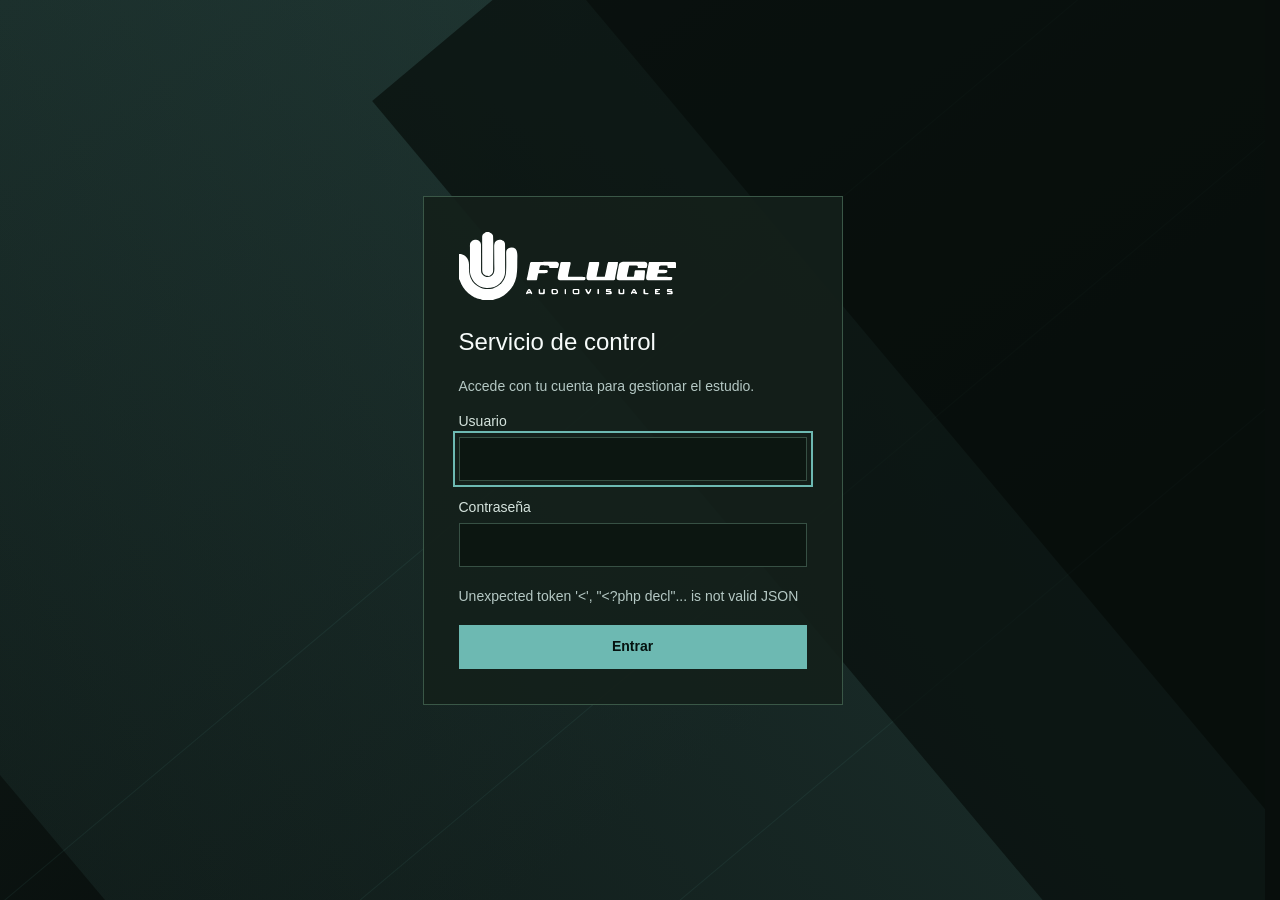
<file: cts/caddy/panel/public/index.html>
<!doctype html>
<html lang="es">
<head>
  <meta charset="utf-8">
  <meta name="viewport" content="width=device-width,initial-scale=1">
  <meta name="description" content="Servicios, equipos y descubrimiento de la red de Fluge Audiovisuales.">
  <title>Fluge · Servicio de control</title>
  <link rel="icon" href="favicon.svg?v=fluge-symbol-alpha" type="image/svg+xml" sizes="any">
  <link rel="stylesheet" href="style.css">
  <link rel="stylesheet" href="ndi.css">
  <script type="module" src="app.js"></script>
</head>
<body>
  <div class="page-art" aria-hidden="true"><i></i><i></i><i></i></div>
  <section id="loginScreen" class="login-screen">
    <form id="loginForm" class="login-card">
      <img src="logo.svg" alt="Fluge Audiovisuales" width="217" height="68">
      <h1>Servicio de control</h1>
      <p>Accede con tu cuenta para gestionar el estudio.</p>
      <label>Usuario<input name="username" autocomplete="username" required autofocus></label>
      <label>Contraseña<input name="password" type="password" autocomplete="current-password" required></label>
      <p id="loginError" class="form-error" role="alert"></p>
      <p id="loginRetry" class="muted" role="timer" hidden></p>
      <button class="primary" type="submit" disabled>Entrar</button>
    </form>
  </section>
  <div id="app" class="shell" hidden>
    <header class="header">
      <a class="brand" href="./" aria-label="Inicio"><img src="logo.svg" alt="Fluge Audiovisuales" width="185" height="58"></a>
      <div class="header-identity"><h1>Servicio de control</h1><p id="installationName" class="installation-name" hidden></p></div>
      <div class="header-actions"><span class="demo-badge" id="demoBadge" hidden>Muestra local</span><span id="username" class="muted"></span><button id="logout" class="quiet">Salir</button><button id="settingsButton" class="icon-button" aria-label="Configuración" title="Configuración" data-admin><svg viewBox="0 0 24 24" fill="none" stroke="currentColor" stroke-width="1.7"><path d="m9 3-1 3-3 1-2 3 2 2-1 3 3 2 3-1 2 3h3l1-3 3-1 2-3-2-2 1-3-3-2-3 1-2-3Z"/><circle cx="12" cy="11" r="3"/></svg></button></div>
    </header>
    <div id="demoNotice" class="demo-notice" hidden>Entorno de prueba · equipos y red simulados. Tus cambios se guardan en esta muestra. <button id="showApplied" class="text-button">Ver reglas aplicadas</button></div>
    <nav class="tabs" aria-label="Secciones">
      <button data-view="services" class="active"><svg viewBox="0 0 24 24" aria-hidden="true"><rect x="3" y="3" width="7" height="7" rx="1.5"/><rect x="14" y="3" width="7" height="7" rx="1.5"/><rect x="3" y="14" width="7" height="7" rx="1.5"/><rect x="14" y="14" width="7" height="7" rx="1.5"/></svg>Servicios <span id="serviceCount">0</span></button>
      <button data-view="devices"><svg viewBox="0 0 24 24" aria-hidden="true"><rect x="3" y="4" width="18" height="12" rx="2"/><path d="M8 21h8m-4-5v5"/></svg>Equipos <span id="deviceCount">0</span></button>
      <button data-view="scan" data-admin><svg viewBox="0 0 24 24" aria-hidden="true"><circle cx="12" cy="12" r="9"/><circle cx="12" cy="12" r="5"/><path d="m12 12 7-7"/><circle cx="12" cy="12" r="1"/></svg>Escaneo</button>
      <button data-view="ndi" id="ndiTab" hidden><svg viewBox="0 0 24 24" aria-hidden="true"><rect x="3" y="5" width="18" height="14" rx="2"/><path d="m10 9 5 3-5 3Z"/></svg>NDI Discovery</button>
      <button data-view="updates" data-admin hidden><svg viewBox="0 0 24 24" aria-hidden="true"><path d="M12 3v12m-4-4 4 4 4-4M4 16v4a1 1 0 0 0 1 1h14a1 1 0 0 0 1-1v-4"/></svg>Actualizaciones</button>
      <button data-view="settings" data-admin><svg viewBox="0 0 24 24" aria-hidden="true"><path d="M4 6h16M4 12h16M4 18h16"/><circle cx="8" cy="6" r="2"/><circle cx="16" cy="12" r="2"/><circle cx="10" cy="18" r="2"/></svg>Configuración</button>
    </nav>
    <p id="panelUpdateNotice" class="feedback warning" role="status" hidden></p>
    <div id="feedback" class="feedback" role="status" aria-live="polite" hidden></div>
    <section id="directory">
      <div class="section-heading"><h2 id="viewTitle">Servicios del estudio</h2><span id="viewCount" class="muted"></span></div>
      <div class="toolbar"><div class="search"><svg viewBox="0 0 24 24" fill="none" stroke="currentColor" stroke-width="1.5"><circle cx="10" cy="10" r="7"/><path d="m15 15 6 6"/></svg><input id="search" type="search" aria-label="Buscar" placeholder="Buscar servicio, IP o dominio…"><kbd>/</kbd></div><button id="addButton" class="primary" data-admin>+ Añadir servicio</button></div>
      <div id="categories" class="chips" aria-label="Categorías"></div>
      <div id="serviceGrid" class="groups"></div>
      <div id="deviceTable" class="table-wrap" hidden></div>
      <p id="empty" class="empty" hidden>No hay resultados con estos filtros.</p>
    </section>
    <section id="scanner" hidden>
      <div class="section-heading"><h2>Descubrir equipos</h2><span id="scanSummary" class="muted">Escaneo manual</span></div>
      <div class="panel scan-config"><label class="grow">Redes o rangos<input id="scanRange" placeholder="192.168.1.0/24 ; 192.168.20.0/24"></label><button id="startScan" class="primary">Iniciar escaneo</button><button id="stopScan" class="secondary" hidden>Detener</button></div>
      <div id="scanPresets" class="chips"></div><p id="scanHelp" class="hint"></p>
      <progress id="scanProgress" max="100" value="0" hidden></progress>
      <div class="chips" id="scanFilters"><button class="selected" data-scan-filter="alive">Activos</button><button data-scan-filter="offline" title="Direcciones comprobadas que no han respondido">No activos</button><button data-scan-filter="new">Nuevos</button><button data-scan-filter="known">Registrados</button><button data-scan-filter="dhcp" title="Equipos activos dentro del intervalo DHCP configurado manualmente">DHCP</button><button data-scan-filter="all">Todos</button></div>
      <p id="scanScope" class="hint scan-scope">Solo se evalúan las IP comprobadas. Los equipos fuera del rango o aún sin comprobar quedan sin evaluar.</p>
      <div id="scanTable" class="table-wrap"></div><div id="scanPagination" class="pagination"></div>
    </section>
    <section id="ndiView" hidden>
      <div class="section-heading"><h2>NDI Discovery</h2><span id="ndiMockBadge" class="demo-badge" hidden>Simulación NDI</span></div>
      <div class="panel ndi-overview"><div class="ndi-overview-heading"><span id="ndiState" class="ndi-state">Sin comprobar</span><button id="ndiRefresh" class="secondary">Actualizar</button></div><div class="ndi-metrics"><div><span>Servidor</span><strong id="ndiServer">—</strong></div><div><span>Latencia TCP</span><strong id="ndiLatency">—</strong></div><div><span>Emisores detectados</span><strong id="ndiSourceCount">—</strong></div><div><span>Receptores detectados</span><strong id="ndiReceiverCount">—</strong></div><div><span>Última actualización</span><strong id="ndiUpdated">Pendiente de consulta</strong></div></div><p id="ndiServerSeen" class="hint"></p></div>
      <p id="ndiWarning" class="ndi-warning" role="status" hidden></p>
      <button id="ndiInstallFromView" type="button" class="secondary ndi-runtime-action" hidden>Instalar runtime NDI</button>
      <div class="toolbar ndi-toolbar"><label class="grow">Buscar equipos NDI<input id="ndiSearch" type="search" placeholder="Equipo, fuente o dirección…"></label><span id="ndiResultsCount" class="muted">0 registros</span></div>
      <div id="ndiDirections" class="chips" aria-label="Función NDI"><button class="selected" data-ndi-direction="all">Todos</button><button data-ndi-direction="sender">Emisores</button><button data-ndi-direction="receiver">Receptores</button></div><p id="ndiReceiverNote" class="hint"></p>
      <div id="ndiSources" class="table-wrap"></div>
      <div class="panel ndi-log-panel"><div class="ndi-log-heading"><h3>Registro de actividad</h3><span id="ndiEventCount" class="muted">0 eventos</span><button id="ndiClearLog" class="secondary" data-admin disabled>Limpiar registro</button></div><p class="hint">Altas, desapariciones y recuperaciones observadas. «No visible» no confirma que el equipo esté apagado. El historial se actualiza solo mientras se consulta el monitor.</p><ol id="ndiEvents" class="ndi-events" aria-label="Historial NDI"></ol></div>
    </section>
    <section id="updatesView" hidden>
      <div class="section-heading"><h2>Actualizaciones</h2><button id="checkUpdates" type="button" class="secondary">Buscar actualizaciones</button></div>
      <p class="hint">Proxmox consulta las versiones cada hora. Aplica las actualizaciones cuando tengas una ventana de mantenimiento.</p>
      <p id="updatesCheckedAt" class="sync-status" role="status"></p>
      <p id="updateJobStatus" class="sync-status" role="status" hidden></p>
      <div class="table-wrap"><table><thead><tr><th scope="col">Servicio</th><th scope="col">Instalada</th><th scope="col">Publicada</th><th scope="col">Estado</th><th scope="col">Acción</th></tr></thead><tbody id="updatesRows"></tbody></table></div>
    </section>
    <section id="settings" hidden>
      <div class="section-heading"><h2>Configuración</h2><span class="muted" id="panelDomain"></span></div>
      <div class="settings-grid">
        <form id="installationForm" class="panel installation-panel"><h3>Instalación</h3><p class="hint">El nombre aparecerá debajo de «Servicio de control» en la cabecera.</p><div class="installation-form-row"><label>Nombre de la instalación<input name="installationName" maxlength="80" autocomplete="off" placeholder="Por ejemplo, Estudio principal"></label><button type="submit" class="primary">Guardar nombre</button></div></form>
        <div class="panel categories-panel"><div class="categories-heading"><div><h3>Categorías</h3><p class="hint">Organiza los servicios y equipos. Los cambios se reflejan en los filtros y formularios del panel.</p></div><button id="addCategoryButton" class="secondary">Añadir categoría</button></div><div id="categoryList" class="category-list"></div></div>
        <div class="panel networks-panel"><div class="categories-heading"><div><h3>Redes y escaneo</h3><p class="hint">Cada red tiene su nombre, CIDR y pool DHCP opcional. Aparecerán como presets en Escaneo. Los pools son informativos y no configuran el router.</p></div><button id="addNetworkButton" class="secondary">Añadir red</button></div><div id="networkList" class="network-list"></div></div>
        <form id="ndiForm" class="panel ndi-settings-panel">
          <div class="categories-heading"><div><h3>NDI Discovery Server</h3><p class="hint">Monitorización opcional del servidor y de las fuentes detectadas. Desactivar guarda el cambio y detiene las consultas.</p></div><label class="ndi-toggle"><input id="ndiEnabled" name="enabled" type="checkbox" role="switch"><span id="ndiToggleLabel">Disable</span></label></div>
          <fieldset id="ndiFields" hidden disabled>
            <div class="form-row"><label>IP / Host<input name="ip" placeholder="192.168.10.20" maxlength="253" required autocomplete="off"></label><label>Puerto<input name="port" type="number" value="5959" min="1" max="65535" step="1" required></label></div>
            <div class="form-row"><label>Polling rate (segundos)<input name="polling_rate" type="number" value="5" min="2" max="300" step="1" required></label><label>Timeout de conexión (segundos)<input name="timeout" type="number" value="3" min="1" max="15" step="1" required></label></div>
            <label>Grupos NDI<input name="groups" placeholder="Public,camaras" maxlength="2048"></label><p class="hint">Separados por comas. Vacío usa los grupos por defecto del SDK (habitualmente Public).</p><label id="ndiMockField" hidden>Escenario de simulación<select name="mock_scenario"><option value="normal">Normal / Online</option><option value="offline">Offline / Timeout</option><option value="empty">0 fuentes</option><option value="missing_lib">Aviso sin libndi</option></select></label>
            <button type="button" id="ndiTest" class="secondary">Probar conexión</button><p id="ndiTestResult" class="ndi-test-result" role="status" hidden></p>
            <button id="ndiInstallFromTest" type="button" class="secondary ndi-runtime-action" hidden>Instalar runtime NDI</button>
          </fieldset>
          <div class="button-row"><button type="submit" id="ndiSave" class="primary">Guardar</button></div>
        </form>
        <form id="integrationForm" class="panel"><h3>Conexión con AdGuard</h3><p class="hint">Publica los nombres DNS de los servicios que gestiones aquí.</p><label>Dirección de AdGuard<input name="adguardUrl" type="url" placeholder="http://192.168.1.11" required></label><label>Usuario<input name="adguardUser" autocomplete="off" required></label><label>Contraseña<input name="adguardPass" type="password" autocomplete="new-password" placeholder="Vacío para conservar la actual"></label><button class="primary" type="submit">Guardar conexión</button></form>
        <div class="panel"><h3>Estado de los accesos</h3><p class="hint">Los cambios se guardan y los accesos se actualizan automáticamente.</p><p id="syncStatus" class="sync-status">Actualización automática</p><div class="button-row"><button id="retryButton" class="secondary" hidden>Reintentar actualización</button><button id="inspectButton" class="secondary" hidden>Ver reglas de la muestra</button></div></div>
        <div class="panel" id="inventoryBackupPanel"><h3>Copia del inventario</h3><p class="hint">Exporta servicios, equipos y categorías. Las credenciales y los usuarios se conservan aparte en el servidor.</p><div class="button-row"><button id="exportButton" class="secondary">Exportar JSON</button><button id="importButton" class="secondary">Importar JSON</button><input id="importFile" type="file" accept="application/json,.json" hidden></div></div>
        <div class="panel" id="supportLogsPanel"><h3>Diagnóstico</h3><p class="hint">Descarga un ZIP con los registros recientes de Proxmox, el panel y los CT. Puede contener direcciones IP y consultas DNS.</p><div class="button-row"><button id="downloadLogs" type="button" class="secondary">Descargar logs</button></div><p id="downloadLogsStatus" class="hint" role="status" hidden></p></div>
        <div class="panel users-panel" id="accountsPanel"><h3>Cuentas</h3><p class="hint">Solo la cuenta principal puede cambiar contraseñas.</p><div id="usersList" class="user-list"></div><button id="addUserButton" class="secondary">Añadir usuario</button></div>
      </div>
    </section>
    <footer><span>FLUGE AUDIOVISUALES</span><span id="footerStatus">Servicio de control</span></footer>
  </div>
  <dialog id="editor"><form id="editorForm"><div class="dialog-heading"><h2 id="editorTitle">Añadir servicio</h2><button type="button" data-close class="icon-button" aria-label="Cerrar">×</button></div><div id="editorFields"></div><p id="editorError" class="form-error" role="alert"></p><div class="dialog-actions"><button type="button" data-close class="quiet">Cancelar</button><button type="submit" name="save" class="primary" id="saveButton">Guardar</button></div></form></dialog>
  <dialog id="servicePicker"><div class="dialog-heading"><h2>Editar servicio</h2><button data-close class="icon-button" aria-label="Cerrar">×</button></div><p class="hint">Este equipo tiene varios servicios. Elige el que quieres editar.</p><div id="serviceChoices" class="service-choices"></div></dialog>
  <dialog id="categoryDeleteDialog"><form id="categoryDeleteForm"><div class="dialog-heading"><h2>Eliminar categoría</h2><button type="button" data-close class="icon-button" aria-label="Cerrar">×</button></div><p id="categoryDeleteText" class="hint"></p><label id="categoryReplacementField">Mover servicios y equipos a<select name="replacementId" id="categoryReplacement"></select></label><p id="categoryDeleteError" class="form-error" role="alert"></p><div class="dialog-actions"><button type="button" data-close class="quiet">Cancelar</button><button type="submit" class="danger">Eliminar categoría</button></div></form></dialog>
  <dialog id="confirmDialog"><div class="dialog-heading"><h2 id="confirmTitle">Confirmar</h2><button data-close class="icon-button" aria-label="Cerrar">×</button></div><p id="confirmText"></p><div class="dialog-actions"><button data-close class="quiet">Cancelar</button><button id="confirmAction" class="danger">Eliminar</button></div></dialog>
  <dialog id="appliedDialog" class="wide-dialog"><div class="dialog-heading"><h2>Reglas aplicadas en la muestra</h2><button data-close class="icon-button" aria-label="Cerrar">×</button></div><p class="hint">Este resultado se guarda localmente. No se envía a tu red.</p><h3>AdGuard · nombres DNS</h3><div id="appliedDns" class="table-wrap"></div><h3>Caddy · redirecciones HTTP 302</h3><pre id="appliedCaddy"></pre></dialog>
  <dialog id="ndiRuntimeDialog" class="wide-dialog" aria-labelledby="ndiRuntimeTitle">
    <div class="dialog-heading"><h2 id="ndiRuntimeTitle">Instalar runtime NDI</h2></div>
    <p id="ndiRuntimeProgress" class="hint" role="status"></p>
    <pre id="ndiRuntimeLicense" tabindex="0" aria-label="Licencia del SDK de NDI" hidden></pre>
    <p id="ndiRuntimeError" class="form-error" role="alert"></p>
    <div class="dialog-actions"><button id="ndiRuntimeCancel" type="button" data-close class="quiet">Cancelar</button><button id="ndiRuntimeAccept" type="button" class="primary" disabled>Aceptar licencia e instalar</button></div>
  </dialog>
  <dialog id="updateDialog" class="wide-dialog" aria-labelledby="updateDialogTitle">
    <div class="dialog-heading"><h2 id="updateDialogTitle">Actualizar servicio</h2></div>
    <p id="updateDialogText" class="hint"></p>
    <pre id="updateDialogLicense" tabindex="0" aria-label="Licencia del SDK de NDI" hidden></pre>
    <p id="updateDialogError" class="form-error" role="alert"></p>
    <div class="dialog-actions"><button type="button" id="updateCancel" data-close class="quiet">Cancelar</button><button type="button" id="updateAccept" class="primary">Actualizar</button></div>
  </dialog>
  <dialog id="updateOperation" closedby="none" aria-labelledby="updateOperationTitle" aria-describedby="updateOperationStatus">
    <div class="dialog-heading"><h2 id="updateOperationTitle">Actualizaciones</h2></div>
    <p id="updateOperationStatus" class="hint" role="status"></p>
    <div id="updateProgress" role="progressbar" aria-labelledby="updateOperationTitle"></div>
  </dialog>
  <noscript><p>Activa JavaScript para gestionar el panel.</p></noscript>
</body>
</html>
</file>
<file: cts/caddy/panel/public/style.css>
:root{color-scheme:dark;--bg:#080e0c;--surface:#16201f;--surface2:#111b19;--mint:#6db9b2;--text:#f7fbfa;--muted:#b5c8c4;--border:#2b403b;--error:#ffa6a6;--warning:#f0ca83;font-family:Arial,Helvetica,sans-serif;font-size:16px;color:var(--text);background:var(--bg)}
html{scrollbar-gutter:stable}*{box-sizing:border-box}body{margin:0;min-height:100vh;background:var(--bg);position:relative}button,input,select,textarea{font:inherit}button,a,input,select,textarea{-webkit-tap-highlight-color:transparent}button{cursor:pointer}button:disabled{opacity:.5;cursor:wait}a{color:inherit}button,a,input,select,textarea{outline-offset:4px}:focus-visible{outline:2px solid var(--mint)}[hidden]{display:none!important}.page-art{position:fixed;inset:0;overflow:hidden;pointer-events:none;background:linear-gradient(145deg,#101c19,#080e0c 70%)}.page-art:before{content:"";position:absolute;inset:-60% 36% -60% -10%;transform:rotate(-40deg);background:linear-gradient(90deg,#335854,#6db9b2);opacity:.18}.page-art:after{content:"";position:absolute;inset:-40% -28% -40% 62%;transform:rotate(-40deg);background:#080e0c;opacity:.72}.page-art i{position:absolute;inset:-50% 45%;border-left:1px solid var(--mint);transform:rotate(50deg);opacity:.08}.page-art i:nth-child(2){left:70%}.page-art i:nth-child(3){left:95%}.shell{max-width:1240px;padding:0 30px;margin:auto;position:relative;z-index:1}.header{--header-logo-width:185px;--header-logo-height:calc(var(--header-logo-width) * 58 / 185);--identity-inset:26px;min-height:112px;display:flex;align-items:center;gap:26px;border-bottom:1px solid #4a6861}.brand{flex:none}.brand img{display:block;width:var(--header-logo-width);height:var(--header-logo-height);max-width:100%;object-fit:contain}.header h1{font-size:20px;font-weight:400;line-height:1.2;margin:0;padding:0;white-space:nowrap;overflow:hidden;text-overflow:ellipsis}.header-actions{margin-left:auto;display:flex;align-items:center;gap:14px;font-size:14px}.header-actions #username{max-width:130px;overflow:hidden;text-overflow:ellipsis}.icon-button{display:inline-flex;align-items:center;justify-content:center;border:1px solid var(--border);color:var(--text);background:transparent;width:40px;height:40px;padding:8px;font-size:26px;flex:none}.icon-button svg{width:22px;height:22px}.demo-badge{color:var(--mint);border:1px solid #3b5a50;padding:8px 10px;white-space:nowrap;font-size:12px;letter-spacing:.04em;text-transform:uppercase}.demo-notice{color:var(--muted);font-size:14px;border-bottom:1px solid var(--border);padding:12px 0;line-height:1.6}.demo-notice button{margin-left:10px}.text-button{border:0;background:transparent;color:var(--mint);padding:0;text-decoration:underline;text-underline-offset:4px;font-size:inherit}.tabs{display:flex;flex-wrap:wrap;gap:6px;width:fit-content;max-width:100%;padding:6px;margin:24px 0 30px;border:1px solid #30463c;border-radius:14px;background:rgba(15,25,21,.92);box-shadow:0 6px 20px #0000001a}.tabs button{display:inline-flex;align-items:center;justify-content:center;gap:9px;min-height:46px;min-width:0;border:1px solid transparent;border-radius:9px;background:transparent;color:#bdcec5;padding:11px 18px;white-space:nowrap;font-size:14px;font-weight:500;letter-spacing:.01em;transition:background 160ms ease,border-color 160ms ease,color 160ms ease,box-shadow 160ms ease}.tabs button:hover{background:#1d3027;border-color:#354f42;color:#f3fbf7}.tabs button.active{background:linear-gradient(145deg,#2f5144,#223e33);border-color:#538570;color:#d5f4e7;box-shadow:0 2px 8px #00000026,inset 0 1px 0 #c6f5df0f}.tabs button.active:hover{background:linear-gradient(145deg,#385f50,#294a3d);border-color:#79ad95;color:#effcf6}.tabs svg{width:18px;height:18px;flex:none;fill:none;stroke:currentColor;stroke-width:1.6;stroke-linecap:round;stroke-linejoin:round}.tabs span{display:inline-flex;align-items:center;justify-content:center;min-width:22px;height:21px;padding:0 6px;border:1px solid #365040;border-radius:7px;background:#1b2c23;font:12px Arial,Helvetica,sans-serif;font-variant-numeric:tabular-nums;color:#c1dacb}.tabs button.active span{background:#365e49;border-color:#527c63;color:#effcf4}.section-heading{display:flex;justify-content:space-between;align-items:baseline;gap:12px;margin-bottom:20px}.section-heading h2{font-size:21px;font-weight:500;margin:0}.muted,.hint{color:var(--muted);font-size:14px}.hint{line-height:1.65;margin:8px 0 18px}.toolbar{display:flex;gap:14px}.search{display:flex;align-items:center;gap:14px;flex:1;min-width:0;padding:0 18px;background:var(--surface2);border:1px solid var(--border)}.search svg{width:20px;height:20px;color:var(--muted);flex:none}.search input{width:100%;padding:18px 0;background:none;border:0;outline-offset:0}.search kbd{border:1px solid #40584f;color:var(--muted);font:12px Consolas,monospace;padding:4px 7px}.primary,.secondary,.quiet,.danger{border:1px solid transparent;padding:12px 18px;font-size:14px;font-weight:600;white-space:nowrap;display:inline-flex;align-items:center;justify-content:center;gap:8px;text-decoration:none;line-height:1.25;min-height:42px}.primary{background:var(--mint);color:#05120f}.primary:hover{background:#90cdc6}.secondary{background:#1a2925;border-color:#3a554c;color:#eef8f4}.quiet{background:transparent;color:var(--muted)}.quiet:hover,.secondary:hover{color:white;border-color:var(--mint)}.danger{background:#4d2426;color:#ffd5d5;border-color:#774345}.chips{display:flex;gap:8px;flex-wrap:wrap;margin:18px 0 25px}.chips button{font-size:13px;min-height:34px;background:#111c18;color:var(--muted);border:1px solid var(--border);padding:7px 12px}.chips button.selected{background:#203a32;border-color:#619b8b;color:white}.groups{display:grid;grid-template-columns:1fr 1fr;gap:30px 22px}.group.wide{grid-column:1/-1}.group-heading{display:flex;align-items:center;gap:14px;margin:3px 0 16px;text-transform:uppercase;letter-spacing:.08em;font-size:14px;font-weight:400}.group-heading:after{content:"";height:1px;flex:1;background:var(--border)}.group-heading span{font:12px Consolas,monospace;letter-spacing:0;color:var(--muted)}.cards{display:grid;grid-template-columns:repeat(2,minmax(0,1fr));gap:22px}.group:not(.wide) .cards{grid-template-columns:1fr}.service-card{min-width:0;padding:26px;background:var(--surface);border:1px solid var(--border);display:flex;flex-direction:column;position:relative}.card-top{display:flex;align-items:center;gap:10px;margin-bottom:18px}.service-symbol{display:flex;align-items:center;justify-content:center;min-width:42px;height:38px;border:1px solid #3b5e52;font:12px Consolas,monospace;color:#d4eeea}.access-type{margin-left:auto;color:#c5dcd6;font-size:12px;text-transform:uppercase;letter-spacing:.05em}.service-card h3{margin:0 0 12px;font-weight:500;font-size:23px}.service-card h3 a{text-decoration:none}.service-card h3 a:hover{color:var(--mint)}.service-card p{margin:0 0 18px;color:var(--muted);line-height:1.6;font-size:16px}.endpoint{font:12px/1.65 Consolas,monospace;overflow-wrap:anywhere;margin-top:auto;padding:0 0 18px;color:#c0ded6}.card-actions{border-top:1px solid var(--border);padding-top:17px;display:flex;align-items:center;gap:12px;flex-wrap:wrap}.card-actions .shortcut{font:12px Consolas,monospace;margin-left:auto;text-decoration:none;color:var(--mint);overflow-wrap:anywhere;max-width:100%}.edit-button{border:0;background:none;color:var(--muted);font-size:13px;padding:6px 0}.edit-button:hover{color:var(--mint)}.card-admin{display:flex;gap:16px;position:absolute;right:26px;top:64px}.card-admin .edit-button{font-size:12px}.service-card:has(.card-admin) h3{padding-right:64px}.dns-note{color:var(--mint);font-size:14px;line-height:1.6}.table-wrap{border:1px solid var(--border);overflow-x:auto;background:var(--surface2)}table{border-collapse:collapse;width:100%;font-size:14px}th{text-align:left;font-weight:400;font-size:12px;text-transform:uppercase;letter-spacing:.06em;color:var(--muted);background:#17251f;white-space:nowrap}th,td{padding:16px 18px;border-bottom:1px solid var(--border);vertical-align:middle}tr:last-child td{border-bottom:0}td strong{font-weight:500}td .hint{font-size:12px;margin:5px 0 0}code{font:13px Consolas,monospace;color:#cae4dd;overflow-wrap:anywhere}.cell-actions{display:flex;gap:14px;white-space:nowrap}.tag{display:inline-block;padding:4px 7px;margin:2px;background:#21352c;border:1px solid #344f42;font:12px Consolas,monospace;color:#c5e6dc}.tag.warn{background:#352d1b;color:var(--warning);border-color:#675333}.state{color:var(--mint);font-size:13px;white-space:nowrap}.state.offline{color:#7c9289}.panel{padding:26px;background:var(--surface);border:1px solid var(--border)}.panel h3{font-size:19px;font-weight:500;margin:0 0 14px}.scan-config{display:flex;gap:16px;align-items:flex-end}.grow{flex:1;min-width:0}.scan-config label{margin:0}.scan-config button{margin-bottom:0;min-height:46px}.settings-grid{display:grid;grid-template-columns:1fr 1fr;gap:22px}.users-panel{grid-column:1/-1}.user-list{margin-bottom:18px}.user-row{display:flex;align-items:center;gap:16px;border-bottom:1px solid var(--border);padding:12px 0}.user-row .cell-actions{margin-left:auto}.user-row .hint{margin:0}label{display:block;font-size:14px;color:#d5e3dd;margin:0 0 18px}input,select,textarea{display:block;width:100%;padding:12px 13px;background:#0c1611;border:1px solid #375044;border-radius:0;color:var(--text);margin-top:8px;min-width:0;font-size:16px}textarea{resize:vertical;min-height:70px}select{appearance:none;background-image:url("data:image/svg+xml,%3Csvg xmlns='http://www.w3.org/2000/svg' width='18' height='18' fill='none' stroke='%236db9b2'%3E%3Cpath d='m4 6 5 5 5-5'/%3E%3C/svg%3E");background-position:right 12px center;background-repeat:no-repeat;padding-right:36px}.form-row{display:grid;grid-template-columns:1fr 1fr;gap:16px}.domain-input{display:flex;align-items:center;margin-top:8px;background:#0c1611;border:1px solid #375044}.domain-input input{border:0;background:transparent;margin:0}.domain-input span{padding:0 14px;color:var(--mint);font:14px Consolas,monospace}.button-row{display:flex;gap:12px;flex-wrap:wrap}.feedback{padding:14px 18px;border:1px solid #426e5b;background:#162d22;color:#d2efe1;margin:0 0 24px;font-size:14px;line-height:1.6}.feedback.error{border-color:#774345;background:#2f1b1c;color:var(--error)}.feedback.warning{border-color:#675333;background:#282517;color:var(--warning)}.form-error{font-size:14px;color:var(--error);line-height:1.5;margin:0 0 16px}.form-error:empty{display:none}.sync-status{color:var(--mint);font-size:14px;line-height:1.6;overflow-wrap:anywhere}.empty{padding:60px 15px;text-align:center;color:var(--muted)}progress{appearance:none;width:100%;height:5px;background:#213c2d;border:0;margin:10px 0}progress::-webkit-progress-bar{background:#213c2d}progress::-webkit-progress-value{background:var(--mint)}.pagination{display:flex;align-items:center;justify-content:flex-end;gap:12px;margin-top:15px;font-size:14px;color:var(--muted)}footer{border-top:1px solid #4a6861;margin-top:45px;padding:25px 0 32px;display:flex;justify-content:space-between;gap:16px;font-size:12px;color:#c6ddd4}footer>span:first-child{letter-spacing:.12em}dialog{background:#16201c;color:var(--text);border:1px solid #4b6e5c;padding:28px;width:min(600px,calc(100% - 32px));max-height:calc(100dvh - 40px);overflow:auto}dialog::backdrop{background:#000b}.dialog-heading{display:flex;justify-content:space-between;align-items:center;gap:16px;margin-bottom:24px}.dialog-heading h2{font-size:23px;font-weight:500;margin:0}.dialog-heading .icon-button{border:0}.dialog-actions{display:flex;justify-content:flex-end;gap:10px;margin-top:26px;flex-wrap:wrap}.wide-dialog{width:min(850px,calc(100% - 32px))}.wide-dialog h3{font-size:16px;font-weight:500;margin-top:24px}pre{font:13px/1.7 Consolas,monospace;color:#c8e3d8;padding:20px;background:#0b140f;overflow-x:auto;white-space:pre-wrap;overflow-wrap:anywhere}hr{border:0;border-top:1px solid var(--border);margin:24px 0}.login-screen{position:relative;z-index:1;min-height:100vh;display:grid;place-items:center;padding:24px}.login-card{width:min(420px,100%);background:#14201bea;border:1px solid #3a5747;padding:35px}.login-card img{display:block;max-width:100%;margin-bottom:28px}.login-card h1{font-size:24px;font-weight:400}.login-card>p{color:var(--muted);font-size:14px;line-height:1.7}.login-card .primary{width:100%}.login-card .hint{margin-bottom:0}.notes{max-width:320px;white-space:normal;overflow-wrap:anywhere}.danger-text{color:var(--error)}
@media(min-width:1600px){.shell{max-width:1400px}}@media(max-width:900px){.header{--header-logo-width:160px;--identity-inset:18px;gap:18px;flex-wrap:wrap;padding:25px 0 20px}.header h1{font-size:18px}.header-actions{margin-left:auto}.header-actions #username{display:none}.groups{display:block}.group{margin-bottom:30px}.group:not(.wide) .cards{grid-template-columns:repeat(2,minmax(0,1fr))}.group:not(.wide) .cards:has(>.service-card:only-child){grid-template-columns:1fr}.settings-grid{grid-template-columns:1fr}.users-panel{grid-column:auto}}@media(max-width:600px){.shell{padding:0 18px}.header{--header-logo-width:138px;--identity-inset:15px;gap:15px}.header h1{font-size:16px}.header-actions{flex-basis:100%;justify-content:flex-end;gap:12px}.demo-badge{margin-right:auto}.tabs{display:grid;grid-template-columns:repeat(2,minmax(0,1fr));width:100%;gap:6px;padding:6px;margin:20px 0 26px}.tabs button{font-size:14px;padding:11px 8px;gap:7px;min-height:46px}.demo-notice{font-size:12px}.demo-notice button{margin-left:0;display:block;margin-top:5px}.section-heading h2{font-size:20px}.section-heading .muted{font-size:12px}.toolbar{flex-wrap:wrap}.search{flex-basis:100%}.toolbar>.primary{margin-left:auto}.search input{font-size:14px}.search kbd{display:none}.cards,.group:not(.wide) .cards{grid-template-columns:1fr}.service-card{padding:22px}.card-admin{right:22px}.service-card h3{font-size:22px}.chips{gap:7px}.chips button{font-size:12px}.scan-config{flex-wrap:wrap;padding:20px}.scan-config label{flex-basis:100%}.scan-config button{flex:1}.panel{padding:22px}.form-row{grid-template-columns:1fr;gap:0}.settings-grid{gap:18px}.user-row{flex-wrap:wrap;gap:10px}.user-row .cell-actions{width:100%;margin:0}.dialog-actions{gap:8px}.dialog-actions button{flex:1;padding:12px 10px;font-size:13px}dialog{padding:22px}.dialog-heading h2{font-size:21px}footer{line-height:1.6;font-size:10px}footer>span:last-child{text-align:right}.login-card{padding:27px}}

@media(max-width:380px){.tabs button{font-size:13px;padding:11px 5px;gap:6px}.tabs svg{width:16px;height:16px}}
@supports not (scrollbar-gutter:stable){html{overflow-y:scroll}}
@media(prefers-reduced-motion:reduce){.tabs button{transition:none}}

.service-choices{display:grid;gap:12px}.service-choice{flex-direction:column;align-items:flex-start;gap:8px;text-align:left;white-space:normal;border-radius:8px}.service-choice strong{font-weight:500}.service-choice code{max-width:100%;font-size:12px;color:var(--muted)}
#editorForm select[name="mode"]{padding-left:10px;padding-right:28px;font-size:15px}
.categories-panel{grid-column:1/-1}.categories-heading{display:flex;align-items:flex-start;justify-content:space-between;gap:24px}.categories-heading .hint{margin-bottom:8px;max-width:620px}.category-list{margin-top:14px}.category-row{display:flex;align-items:center;gap:20px;padding:18px 0;border-bottom:1px solid var(--border)}.category-row:last-child{border-bottom:0}.category-summary{min-width:0}.category-summary strong{font-size:16px;font-weight:500;overflow-wrap:anywhere}.category-summary .hint{margin:6px 0 0;font-size:13px}.category-row .cell-actions{margin-left:auto;gap:22px}.category-row .edit-button{padding:8px 0;font-size:14px;min-height:36px}.category-row button:disabled{cursor:default}.category-minimum{margin:16px 0 0}
@media(max-width:600px){.categories-heading{flex-direction:column;gap:12px}.category-row{align-items:flex-start;gap:12px}.category-row .cell-actions{gap:14px}.category-summary strong{font-size:15px}}

.header-identity{height:var(--header-logo-height);width:calc(var(--header-logo-width) + var(--identity-inset) + 1px);min-width:0;flex:none;display:flex;flex-direction:column;justify-content:center;border-left:1px solid #55786e;padding:3px 0 3px var(--identity-inset)}.header-identity.has-installation{justify-content:space-between}.installation-name{margin:0;color:var(--mint);font-size:15px;line-height:1.3;white-space:nowrap;overflow:hidden;text-overflow:ellipsis}.installation-panel{grid-column:1/-1}.installation-form-row{display:flex;align-items:flex-end;gap:16px;max-width:740px}.installation-form-row label{flex:1;min-width:0;margin:0}.installation-form-row button{min-height:46px}
@media(max-width:900px){.installation-name{font-size:14px}}
@media(max-width:600px){.header-identity{padding-top:2px;padding-bottom:2px}.installation-form-row{flex-direction:column;align-items:stretch;gap:14px}.installation-form-row label{width:100%}.installation-form-row button{align-self:flex-end}}
@media(max-width:380px){.header{--header-logo-width:118px;--identity-inset:12px;gap:12px}.header h1{font-size:14px}.header-identity{padding-top:0;padding-bottom:0}.installation-name{font-size:14px;line-height:1.2}}

.scan-scope{overflow-wrap:anywhere}
html:has(#updateOperation[open]){overflow:hidden}
#updateOperation{width:min(500px,calc(100% - 32px))}
#updateOperation .dialog-heading{margin-bottom:12px}
#updateProgress{position:relative;overflow:hidden;height:8px;margin-top:24px;border-radius:999px;background:#243c34}
#updateProgress::before{content:"";position:absolute;inset:0 auto 0 0;width:45%;background:linear-gradient(90deg,transparent,var(--mint) 55%,#d4fff5 88%,transparent);animation:update-progress-sweep 1.5s ease-in-out infinite}
@keyframes update-progress-sweep{from{transform:translateX(-100%)}to{transform:translateX(225%)}}
@media(prefers-reduced-motion:reduce){#updateProgress::before{animation:none;transform:translateX(60%)}}
#ndiRefresh:disabled,#checkUpdates:disabled{cursor:not-allowed;color:var(--text);border-color:var(--border)}

.networks-panel{grid-column:1/-1}.network-list{margin-top:14px}.network-row{display:flex;align-items:center;gap:20px;padding:18px 0;border-bottom:1px solid var(--border)}.network-row:last-child{border-bottom:0}.network-summary{min-width:0}.network-summary strong{display:block;font-size:16px;font-weight:500;overflow-wrap:anywhere}.network-summary>code{display:block;margin:8px 0 0;color:var(--mint)}.network-summary .hint{margin:6px 0 0}.network-row .cell-actions{margin-left:auto;gap:22px}.network-row .edit-button{min-height:36px;padding:8px 0;font-size:14px}.network-row button:disabled{cursor:default}#scanPresets button{display:inline-flex;align-items:center;gap:10px;flex-wrap:wrap;text-align:left}#scanPresets code{font-size:12px;color:var(--muted)}
@media(max-width:600px){.network-row{align-items:flex-start;gap:12px}.network-row .cell-actions{gap:14px}#scanPresets button{gap:7px}}
.user-row{padding:14px;border-left:3px solid transparent}.user-summary{display:flex;align-items:center;flex-wrap:wrap;gap:12px;min-width:0}.user-summary strong{overflow-wrap:anywhere}.user-row .cell-actions{flex-wrap:wrap;min-width:0;row-gap:8px}.user-row .edit-button{min-height:36px;font-size:14px}.user-row.current-user{background:rgba(109,185,178,.09);border-left-color:var(--mint)}.current-user .user-summary strong{color:var(--mint)}.current-user-badge{color:var(--mint);border-color:var(--mint)}
</file>
<file: cts/caddy/panel/public/ndi.css>
.ndi-settings-panel { grid-column: 1 / -1; }
.ndi-toggle { display: inline-flex; align-items: center; gap: 10px; margin: 0; white-space: nowrap; }
.ndi-toggle input { appearance: none; position: relative; width: 44px; height: 24px; padding: 0; margin: 0; border: 1px solid var(--border); border-radius: 16px; background: #0c1713; cursor: pointer; }
.ndi-toggle input::before { content: ''; position: absolute; left: 3px; top: 3px; width: 16px; height: 16px; border-radius: 50%; background: var(--muted); transition: transform .15s; }
.ndi-toggle input:checked { background: #284c42; border-color: var(--mint); }
.ndi-toggle input:checked::before { background: var(--mint); transform: translateX(20px); }
#ndiFields { border: 0; padding: 0; margin: 22px 0; min-width: 0; }
#ndiFields > label, #ndiMockField { max-width: 740px; }
.ndi-test-result { white-space: pre-line; overflow-wrap: anywhere; margin: 18px 0 0; line-height: 1.7; }
.ndi-test-result.success { color: var(--mint); }
.ndi-test-result.warning, .ndi-warning { color: var(--warning); }
.ndi-runtime-action { margin: 12px 0 4px; }
#ndiRuntimeLicense, #updateDialogLicense { max-height: 45vh; overflow: auto; }
.ndi-overview-heading { display: flex; align-items: center; justify-content: space-between; gap: 16px; }
.ndi-state { display: inline-flex; padding: 7px 12px; border: 1px solid var(--border); font-size: 16px; }
.ndi-state.online { color: var(--mint); border-color: #507e76; background: #1c312b; }
.ndi-state.offline { color: var(--warning); border-color: #675333; background: #352d1b; }
.ndi-metrics { display: grid; grid-template-columns: 1.3fr .6fr .7fr .7fr 1.3fr; gap: 24px; margin-top: 26px; }
.ndi-metrics > div { min-width: 0; }
.ndi-metrics span { display: block; color: var(--muted); font-size: 14px; margin-bottom: 12px; }
.ndi-metrics strong { display: block; font-size: 18px; font-weight: 500; overflow-wrap: anywhere; }
.ndi-warning { border-left: 3px solid #9e8553; background: #28271b; padding: 14px 18px; line-height: 1.7; overflow-wrap: anywhere; }
.ndi-toolbar { margin-top: 26px; align-items: flex-end; }
.ndi-toolbar label { margin: 0; }
.ndi-toolbar input { margin-top: 10px; }
#ndiResultsCount { padding-bottom: 14px; white-space: nowrap; font-size: 14px; }
.ndi-also { display: block; margin: 6px 0 0; }
.ndi-role { font-size: 14px; }
.ndi-role.sender { color: #91c3fa; }
.ndi-role.receiver { color: #91dca0; }
.ndi-availability { font-size: 14px; white-space: nowrap; }
.ndi-availability.available { color: var(--mint); }
.ndi-availability.absent { color: var(--warning); }
.ndi-availability.unknown { color: var(--muted); }
.ndi-forget { display: block; margin-top: 4px; }
.ndi-forget:is(:hover, :focus-visible) { color: #ffa69a; text-decoration: underline; }
.ndi-forget:focus-visible { outline-color: currentColor; }
#ndiSources time { font-size: 14px; }
.ndi-log-panel { margin-top: 26px; }
.ndi-log-heading { display: flex; justify-content: space-between; gap: 16px; flex-wrap: wrap; align-items: baseline; }
.ndi-log-heading .muted { font-size: 14px; }
.ndi-events { list-style: none; padding: 0; margin: 18px 0 0; max-height: 360px; overflow: auto; }
.ndi-event { display: grid; grid-template-columns: 175px 1fr; gap: 18px; padding: 14px 0; border-bottom: 1px solid var(--border); line-height: 1.6; }
.ndi-event time { color: var(--muted); font-size: 14px; }
.ndi-event span { overflow-wrap: anywhere; }
.ndi-event.warning span { color: var(--warning); }
@media (max-width: 900px) { .ndi-metrics { grid-template-columns: 1fr 1fr; } }
@media (max-width: 600px) {
  .ndi-overview-heading { align-items: flex-start; flex-wrap: wrap; }
  .ndi-metrics { gap: 22px 16px; }
  .ndi-metrics strong { font-size: 16px; }
  .ndi-toolbar { flex-wrap: wrap; gap: 10px; }
  .ndi-toolbar label { flex: 0 0 100%; }
  .ndi-event { grid-template-columns: 1fr; gap: 6px; }
  .ndi-metrics > div:first-child, .ndi-metrics > div:last-child { grid-column: 1 / -1; }
  #ndiResultsCount { padding-bottom: 0; }
  #ndiSources { border: 0; overflow: visible; }
  #ndiSources table { min-width: 0; width: 100%; }
  #ndiSources thead { display: none; }
  #ndiSources tbody { display: grid; gap: 12px; }
  #ndiSources tr { display: block; padding: 14px 18px; background: var(--surface); border: 1px solid var(--border); }
  #ndiSources td { display: block; padding: 8px 0; border: 0; font-size: 16px; overflow-wrap: anywhere; }
  #ndiSources td[data-label]::before { content: attr(data-label); display: block; font-size: 14px; color: var(--muted); margin-bottom: 6px; }
  #ndiSources code { font-size: 14px; white-space: normal; overflow-wrap: anywhere; }
}
</file>
